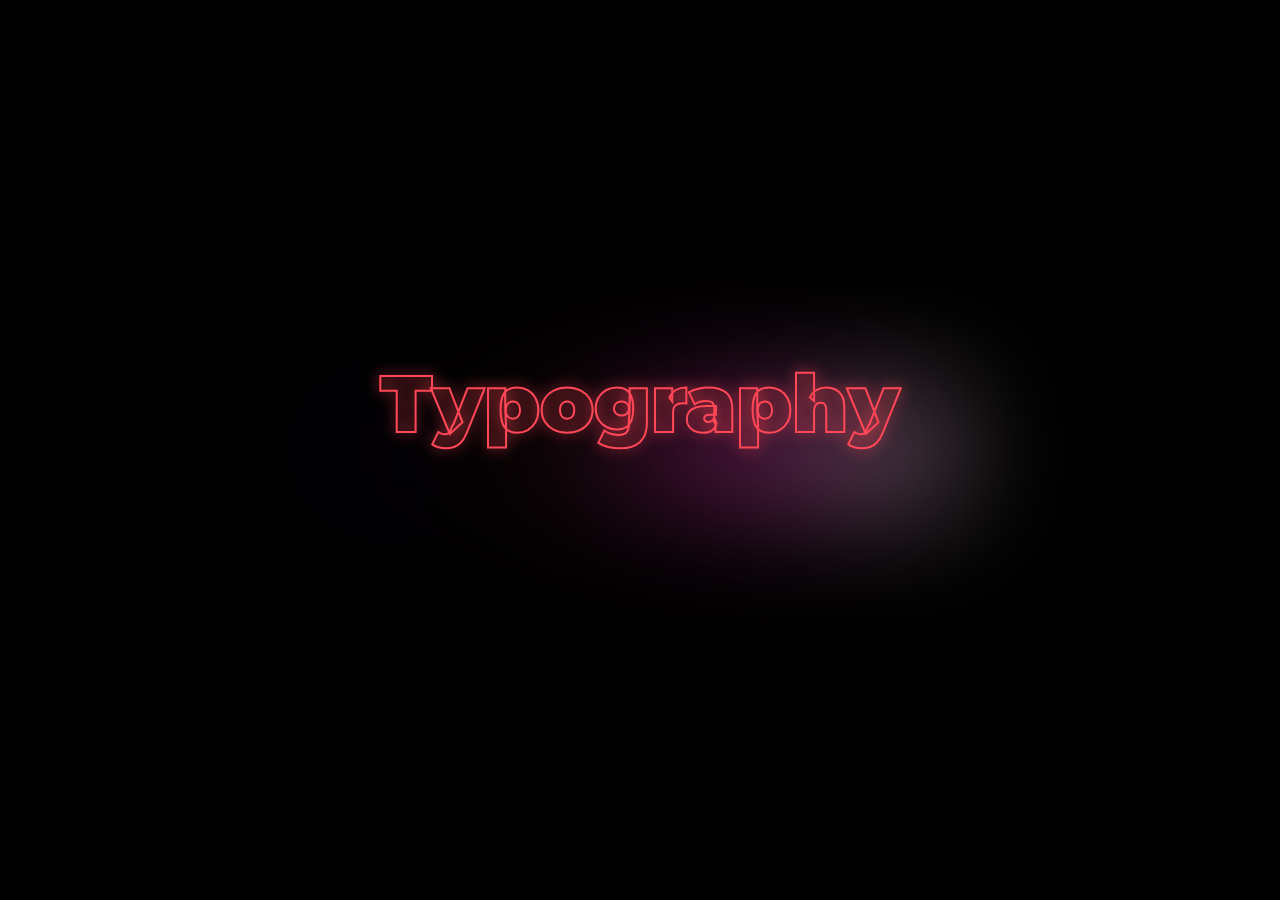
<file: text_animation/inde.html>
<!DOCTYPE html>
<html lang="en">
<head>
    <meta charset="UTF-8">
    <meta name="viewport" content="width=device-width, initial-scale=1.0">
    <title>Typography</title>

    <link rel="stylesheet" href="style.css">
</head>
<body>
    
    <div id="page" class="site">
        <div class="box">
            <h1>Typography</h1>
        </div>
    </div>

</body>
</html>
</file>
<file: text_animation/style.css>
@import url('https://fonts.googleapis.com/css2?family=Montserrat:wght@900&display=swap');


*{
    margin: 0;
    padding: 0;

}

*, ::after, ::before{
    box-sizing: border-box;
}

body{
    font-family: 'Montserrat', sans-serif;
    font-size: 16px;
    line-height: 1.8em;
    color: #ff4757;
    background-color: black;
}

.site{
    display: flex;
    align-items: center;
    justify-content: center;
    height: 100vh;
}

.box{
    position: relative;
    width: 630px;
    height: 120px;
    text-align: center;
}

.box::before{
    content: '';
    position: absolute;
    top: 0;
    left: 0;
    width: 100%;
    height: 100%;
    background: linear-gradient(to right, #03001e, #7303, #ec38bc, #fdeff9);
    filter: blur(60px);
    opacity: .4;
}

h1{
    font-size: 5em;
    font-weight: 900;
    -webkit-text-stroke: 2px #ff4757;
    color: #ff47570d;
    filter: drop-shadow(0 0 7px #ff4757);
}
</file>
